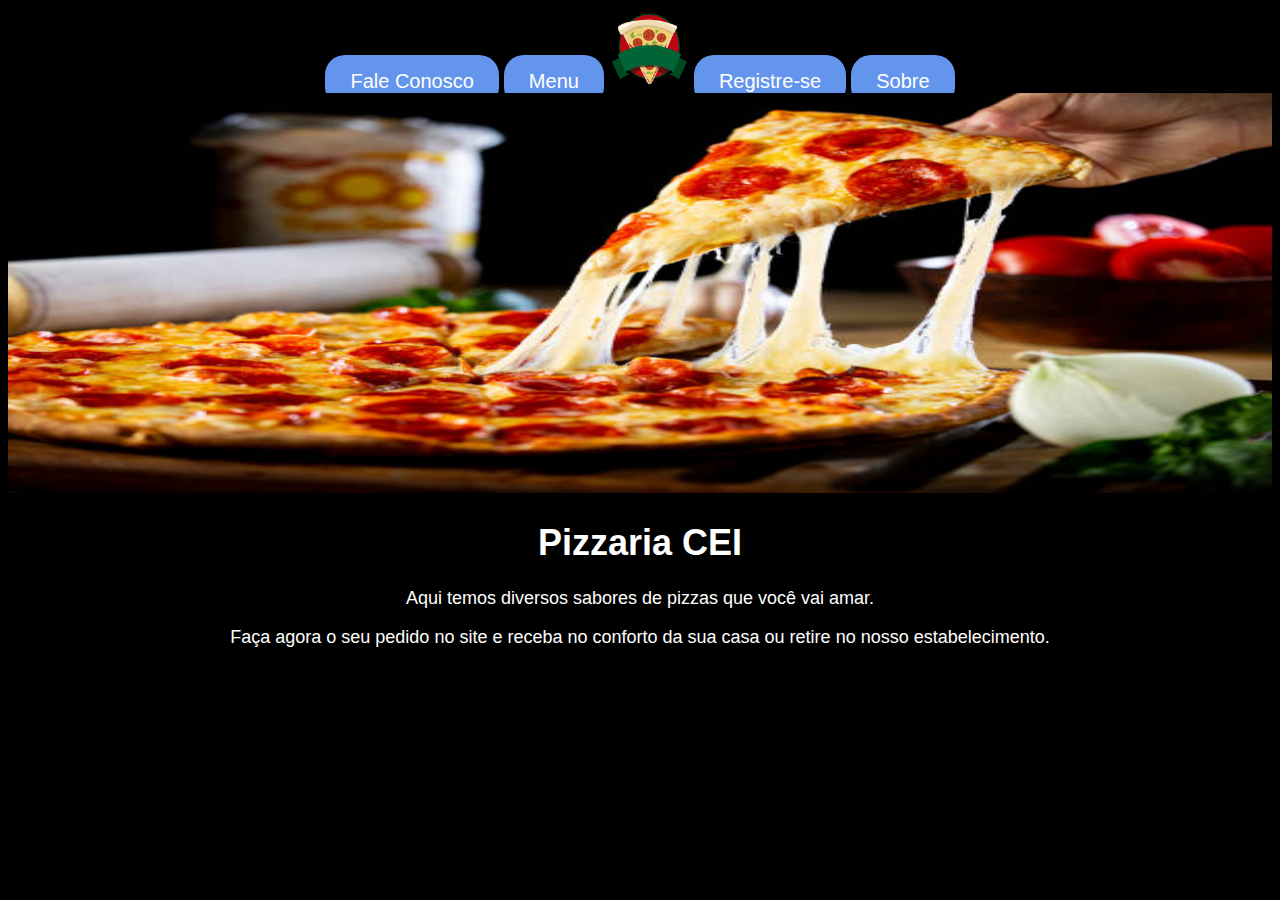
<file: index.html>
<!DOCTYPE html>
<html lang="pt-br">
<head>
    <meta charset="UTF-8">
    <meta http-equiv="X-UA-Compatible" content="IE=edge">
    <meta name="viewport" content="width=device-width, initial-scale=1.0">
    <title>Pizzaria</title>
    <link rel="stylesheet" href="style.css">
</head>
<body>
    <a class="caixa" href="#.html">Fale Conosco</a>
    <a class="caixa" href="Menu.html">Menu</a>
    <a href="index.html"><img class="Logo" src="img/Logo.png" alt="imagem pizza"></a>
    <a class="caixa" href="Registrar.html">Registre-se</a>
    <a class="caixa" href="#">Sobre</a>
    <div><img class="imagempizza" src="img/Pizza_Home.jpg" alt="imagem pizza">
        <div class=""> <h1 class="texto1">Pizzaria CEI</h1>
        </div>
        <p>Aqui temos diversos sabores de pizzas que você vai amar.</p>
        <p>Faça agora o seu pedido no site e receba no conforto da sua casa ou retire no nosso estabelecimento.</p>
    </div>
</body>
</html>
</file>
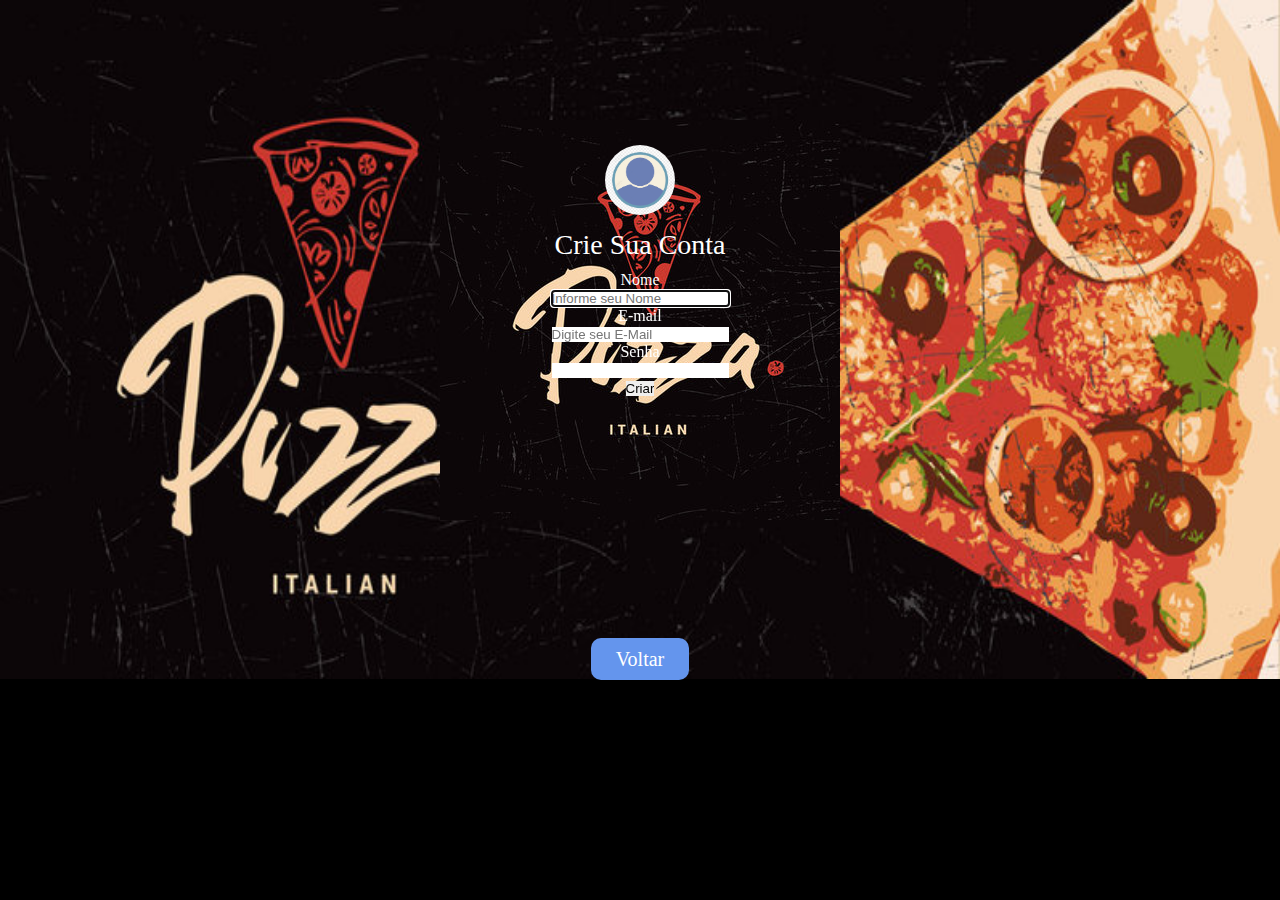
<file: Registrar.html>
<!DOCTYPE html>
<html lang="en">
<head>
    <meta charset="UTF-8">
    <meta http-equiv="X-UA-Compatible" content="IE=edge">
    <meta name="viewport" content="width=device-width, initial-scale=1.0">
    <title>Registre-Se</title>
    <link rel="stylesheet" href="Registrar.css">
</head>
<body>
    <div class="Login">
        <div class="Login-Topo">
            <img src="img/Login.png" alt="Imagem Login">
            <p>Crie Sua Conta</p>
            <form action="get">
                <label for="nome">Nome</label>
                <br>
                <input type="text" id="nome" name="nome" placeholder="Informe seu Nome" required autofocus>
                <br>
                <label for="email">E-mail</label>
                <br>
                <input type="email" id="email" name="email" placeholder="Digite seu E-Mail" required autofocus>
                <br>
                <label for="senha">Senha</label>
                <br>
                <input type="password" id="senha" name="senha" required autofocus>
                <br>
                <input type="submit" value="Criar">
            </form>
        </div>
    </div>
    <hr>
    <a class="Voltar" href="index.html">Voltar</a>
</body>
</html>
</file>
<file: style.css>
*{
    padding: 0;
    border: 0;
}

body{
    background-color: black;
    color: white;
    text-align: center;
    font-family: Arial, Helvetica, sans-serif;
    font-size: 18px;
}

.imagempizza{
    background-image: url(img/Pizza_Home.jpg);
    background-repeat: no-repeat;
    width: 100%;
    height: 400px;
}

.Logo{
    width: 80;
    height: 80px;
}

.caixa{
    width: 100px;
    text-align: center;
    text-decoration: none;
    background-color: cornflowerblue;
    color: white;
    font-size: 20px;
    padding: 15px 25px;
    margin: 20px auto;
    border: none;
    border-radius: 20px;
}
</file>
<file: Registrar.css>
*{
    padding: 0;
    border: 0;
}

body{
    text-align: center;
    background-color: black;
    background-image: url(img/Pizza.jpg);
    background-repeat: no-repeat;
    background-size: 100% 100%;
    color: white;
}

.Login{
    margin: 120px auto;
    width: 400px;
    height: 400px;
    background-color: black;
    background-image: url(img/Pizza.jpg);
}

.Login-Topo img{
    width: 70px;
    margin-top: 25px;
    border-radius: 50%;
}

.Login-Topo p{
    font-size: 28px;
    margin: 10px;
}

.Voltar{
    width: 100px;
    text-align: center;
    text-decoration: none;
    background-color: cornflowerblue;
    color: white;
    font-size: 20px;
    padding: 10px 25px;
    margin: 10px auto;
    border: none;
    border-radius: 10px;
}
</file>
